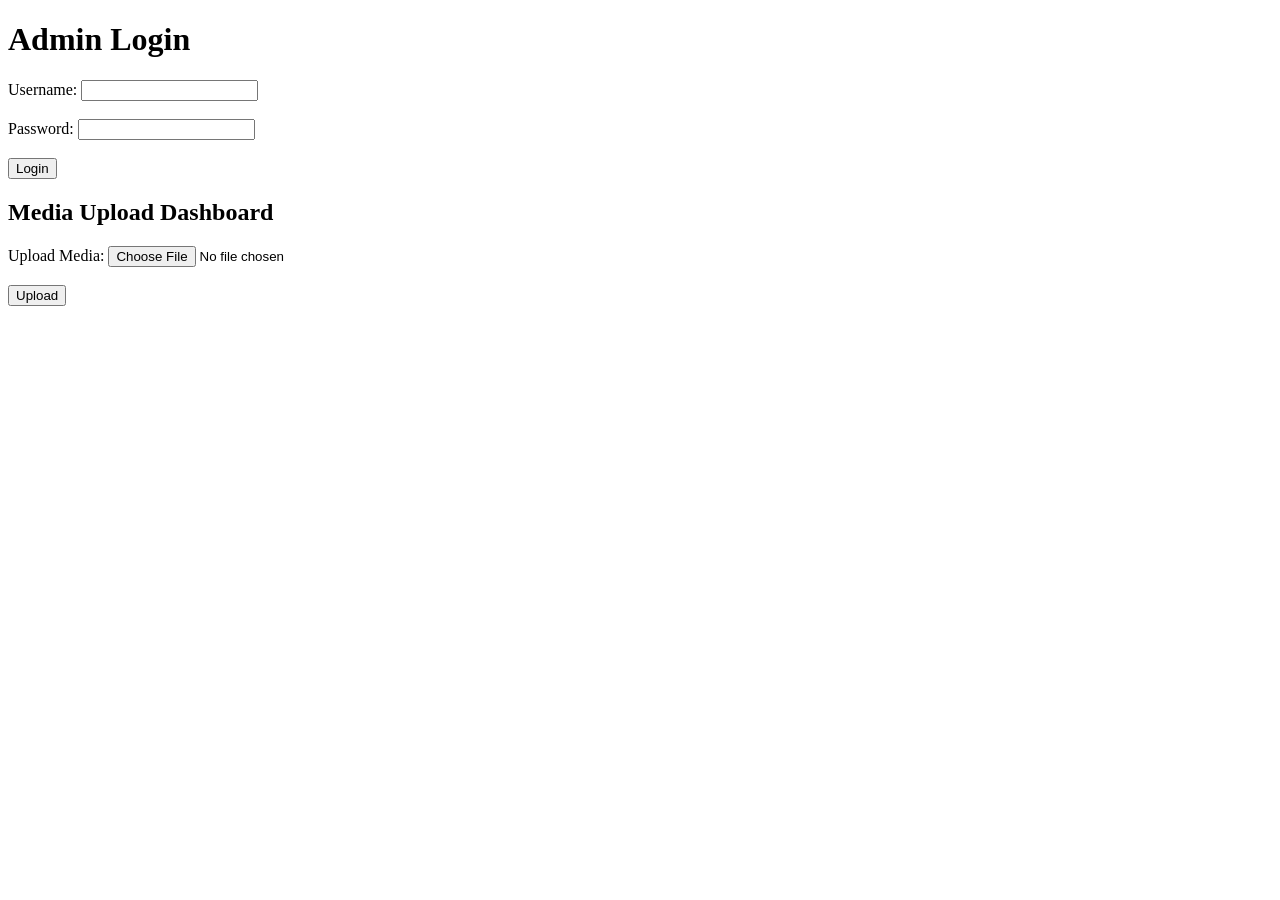
<file: public/admin.html>
<!DOCTYPE html>
<html lang="en">
<head>
    <meta charset="UTF-8">
    <meta name="viewport" content="width=device-width, initial-scale=1.0">
    <title>Admin Login</title>
</head>
<body>
    <h1>Admin Login</h1>
    <form action="#" method="post">
        <label for="username">Username:</label>
        <input type="text" id="username" name="username" required><br><br>
        <label for="password">Password:</label>
        <input type="password" id="password" name="password" required><br><br>
        <input type="submit" value="Login">
    </form>

    <h2>Media Upload Dashboard</h2>
    <form action="#" method="post" enctype="multipart/form-data">
        <label for="mediaUpload">Upload Media:</label>
        <input type="file" id="mediaUpload" name="mediaUpload" required><br><br>
        <input type="submit" value="Upload">
    </form>
</body>
</html>
</file>
